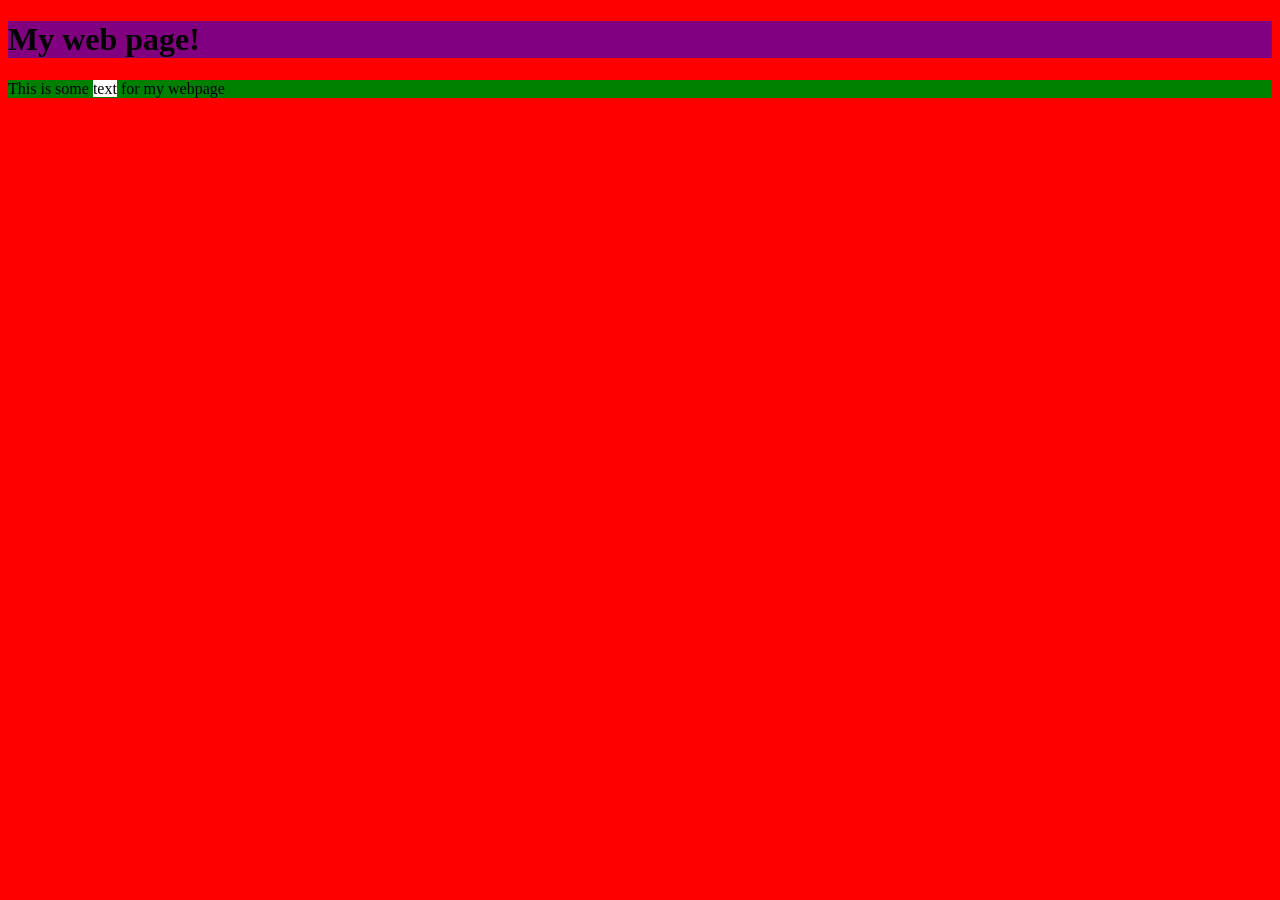
<file: prep-css-background-color/index.html>
<!DOCTYPE html>
<html lang="en">

<head>
  <meta charset="UTF-8">
  <meta name="viewport" content="width=device-width, initial-scale=1.0">
  <meta http-equiv="X-UA-Compatible" content="ie=edge">
  <title>CSS Background Color</title>
  <style>
  /* Your code here */
  body {
    background-color: red;
  }

  header {
    background-color: purple;
  }

  div {
    background-color: green;
  }

  span {
    background-color: white;
  }
  </style>
</head>

<body>
  <header>
    <h1>My web page!</h1>
  </header>
  <div>
    This is some <span>text</span> for my webpage
  </div>
</body>

</html>
</file>
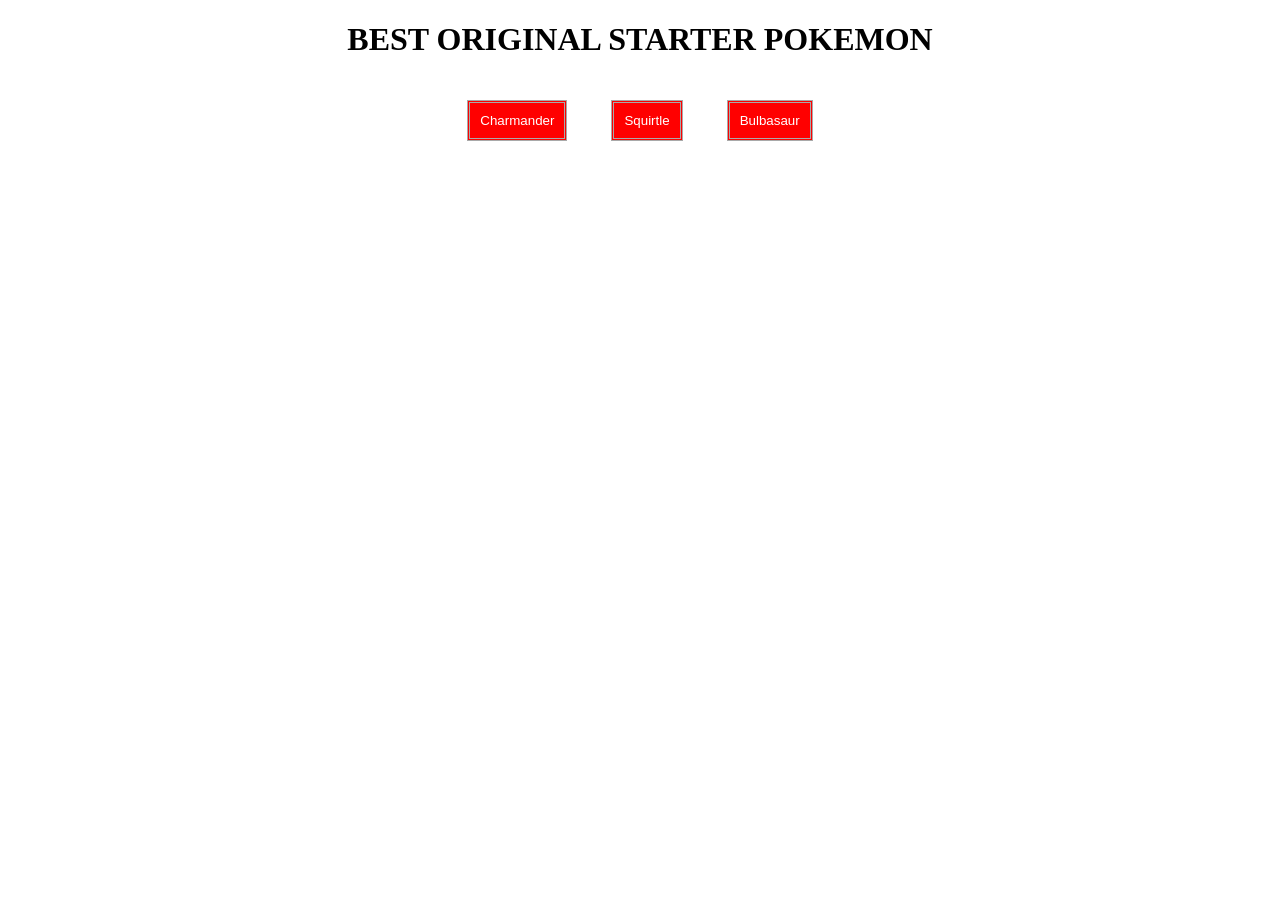
<file: prep-css-box-model/index.html>
<!DOCTYPE html>
<html lang="en">

<head>
  <meta charset="UTF-8">
  <meta name="viewport" content="width=device-width, initial-scale=1.0">
  <title>CSS Box Model</title>
  <link rel="stylesheet" href="style.css">
</head>

<body>
  <h1>BEST ORIGINAL STARTER POKEMON</h1>
  <div>
    <button>Charmander</button>
    <button>Squirtle</button>
    <button>Bulbasaur</button>
  </div>
</body>

</html>
</file>
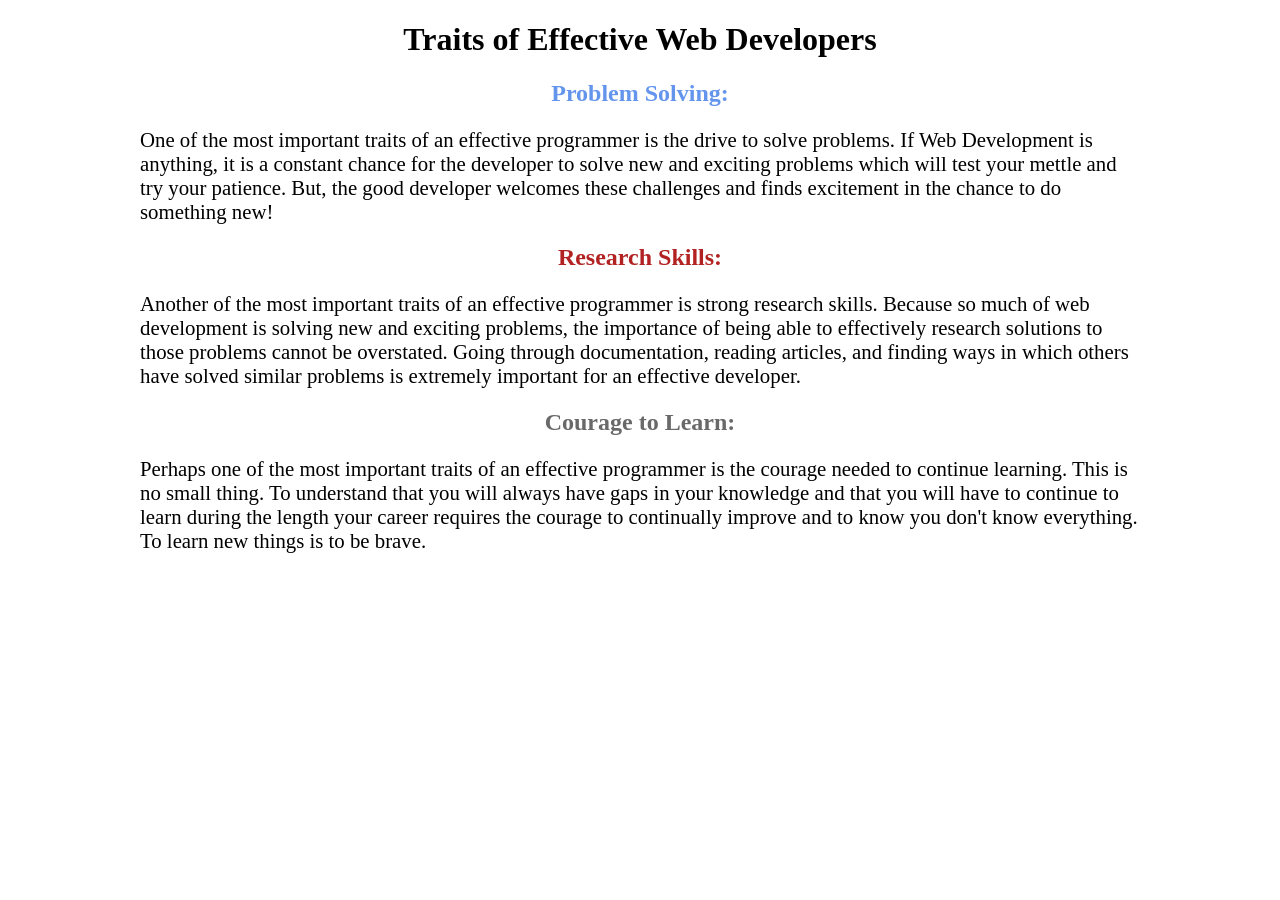
<file: prep-css-selectors/index.html>
<!DOCTYPE html>
<html lang="en">
<head>
    <meta charset="UTF-8">
    <meta name="viewport" content="width=device-width, initial-scale=1.0">
    <title>CSS Selectors</title>
    <link rel="stylesheet" href="style.css">
</head>
<body>
    <h1 class="heading-title">Traits of Effective Web Developers</h1>
    <div>
        <h2 class="heading-title problem-title">Problem Solving:</h2>
        <p>One of the most important traits of an effective programmer is the drive to solve problems. If Web Development is anything, it is a constant chance for the developer to solve new and exciting problems which will test your mettle and try your patience. But, the good developer welcomes these challenges and finds excitement in the chance to do something new!  </p>
    </div>
    <div class="research-skills">
        <h2 class="heading-title research-title">Research Skills:</h2>
        <p>Another of the most important traits of an effective programmer is strong research skills. Because so much of web development is solving new and exciting problems, the importance of being able to effectively research solutions to those problems cannot be overstated. Going through documentation, reading articles, and finding ways in which others have solved similar problems is extremely important for an effective developer.</p>
    </div>
    <div class="learning-courage">
        <h2 class="heading-title courage-title">Courage to Learn:</h2>
        <p>Perhaps one of the most important traits of an effective programmer is the courage needed to continue learning. This is no small thing. To understand that you will always have gaps in your knowledge and that you will have to continue to learn during the length your career requires the courage to continually improve and to know you don't know everything. To learn new things is to be brave.</p>
    </div>


</body>
</html>
</file>
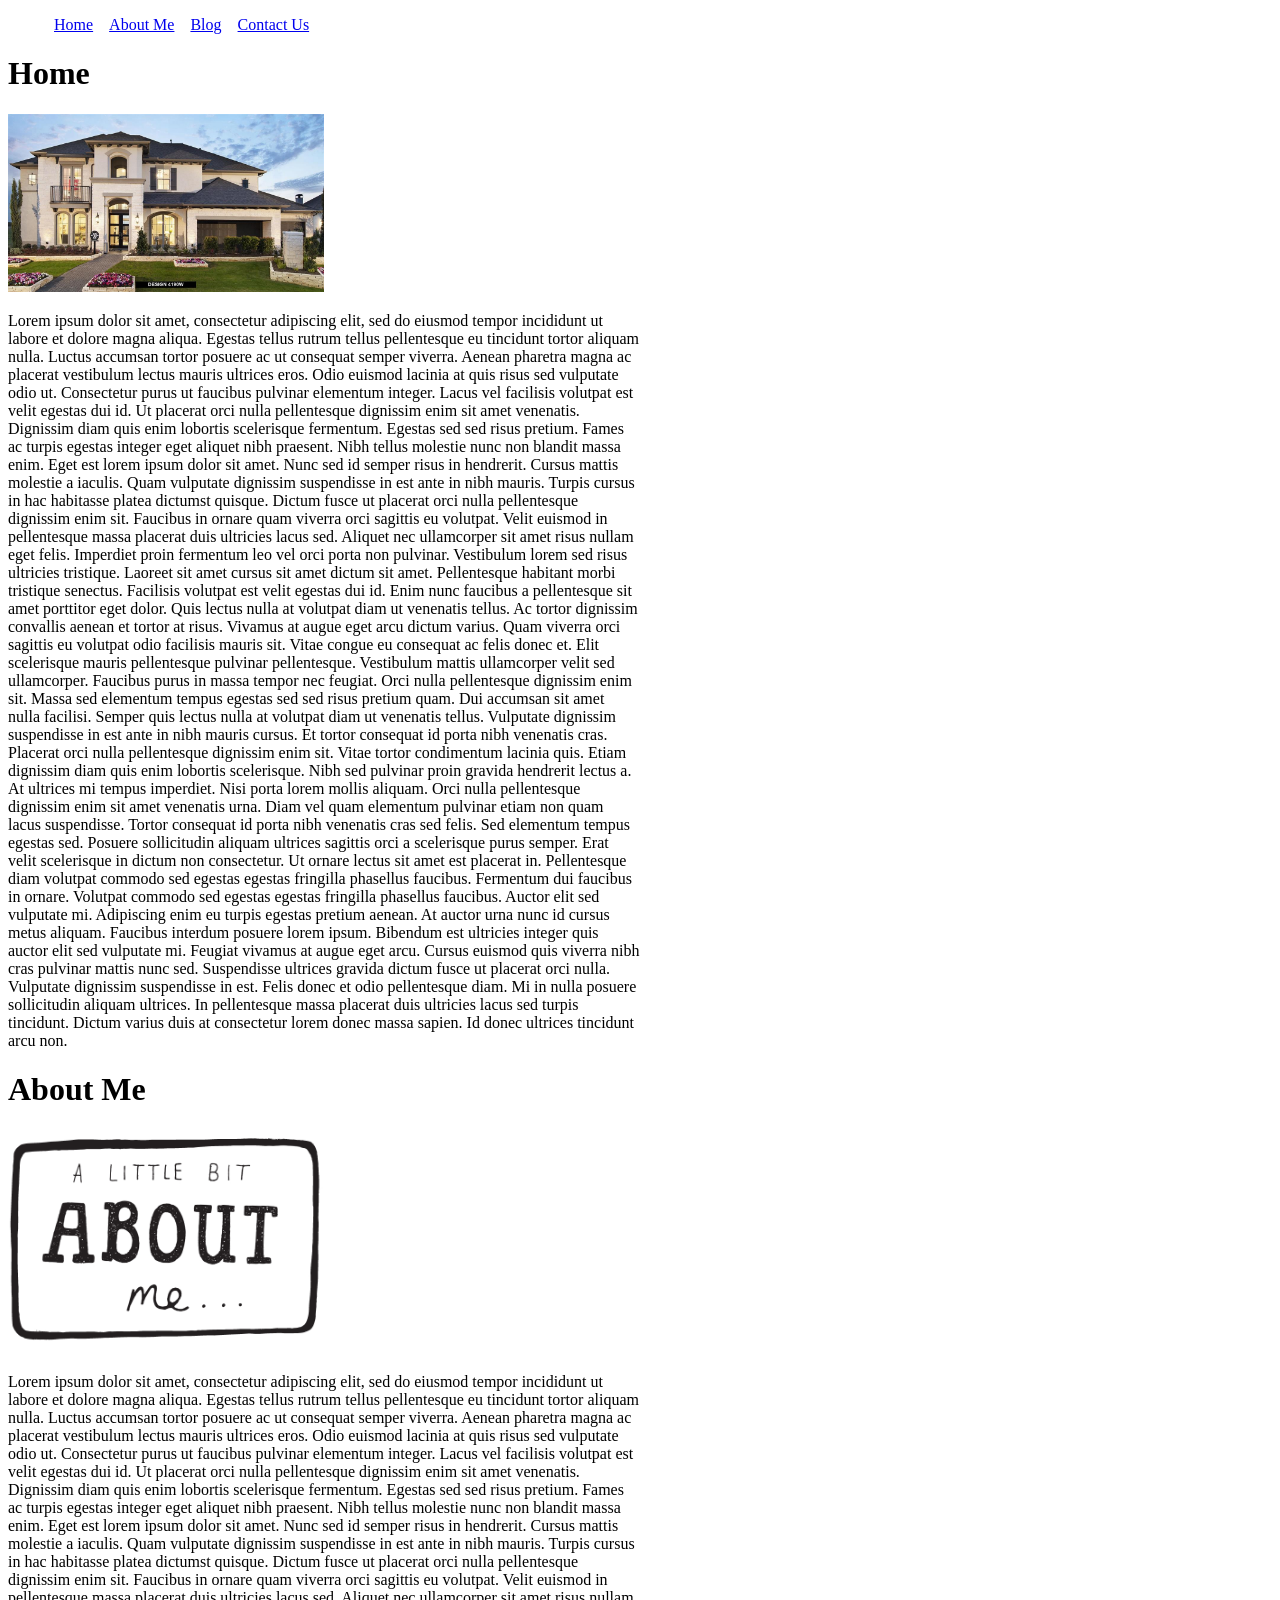
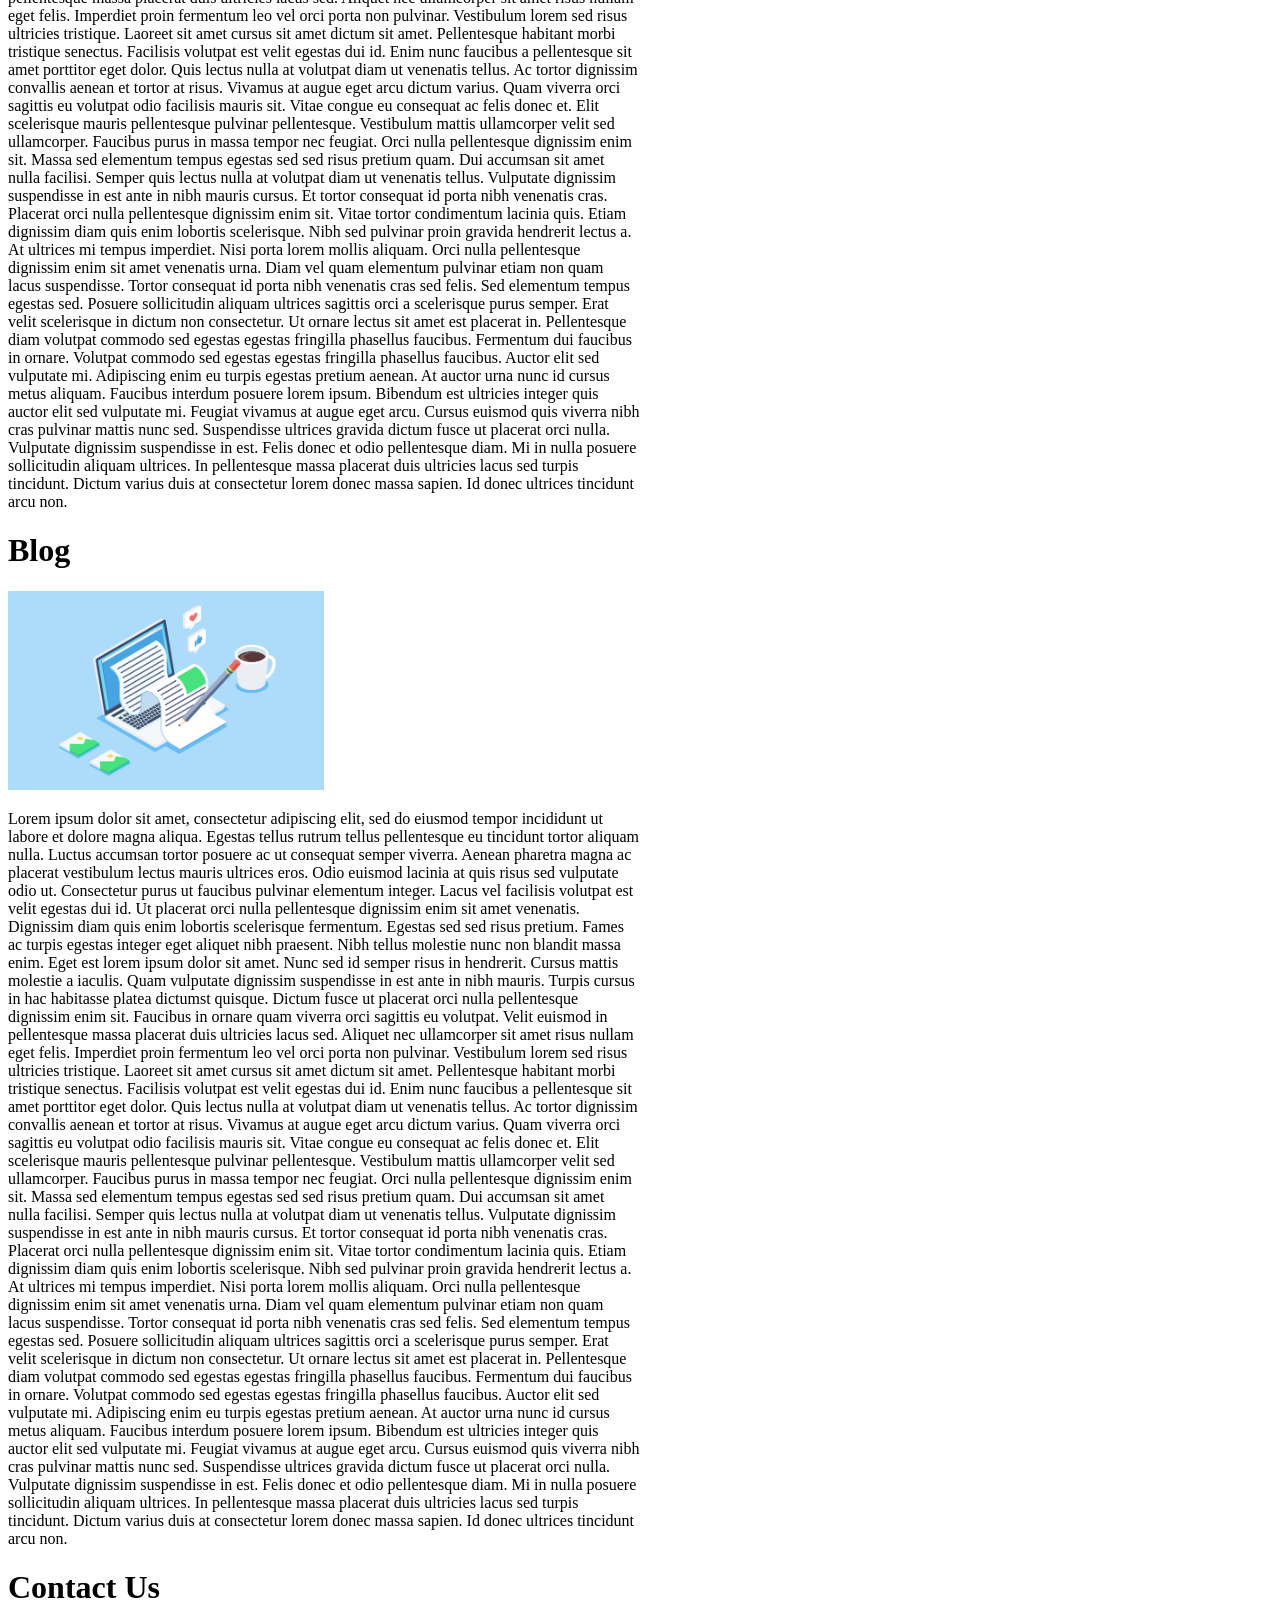
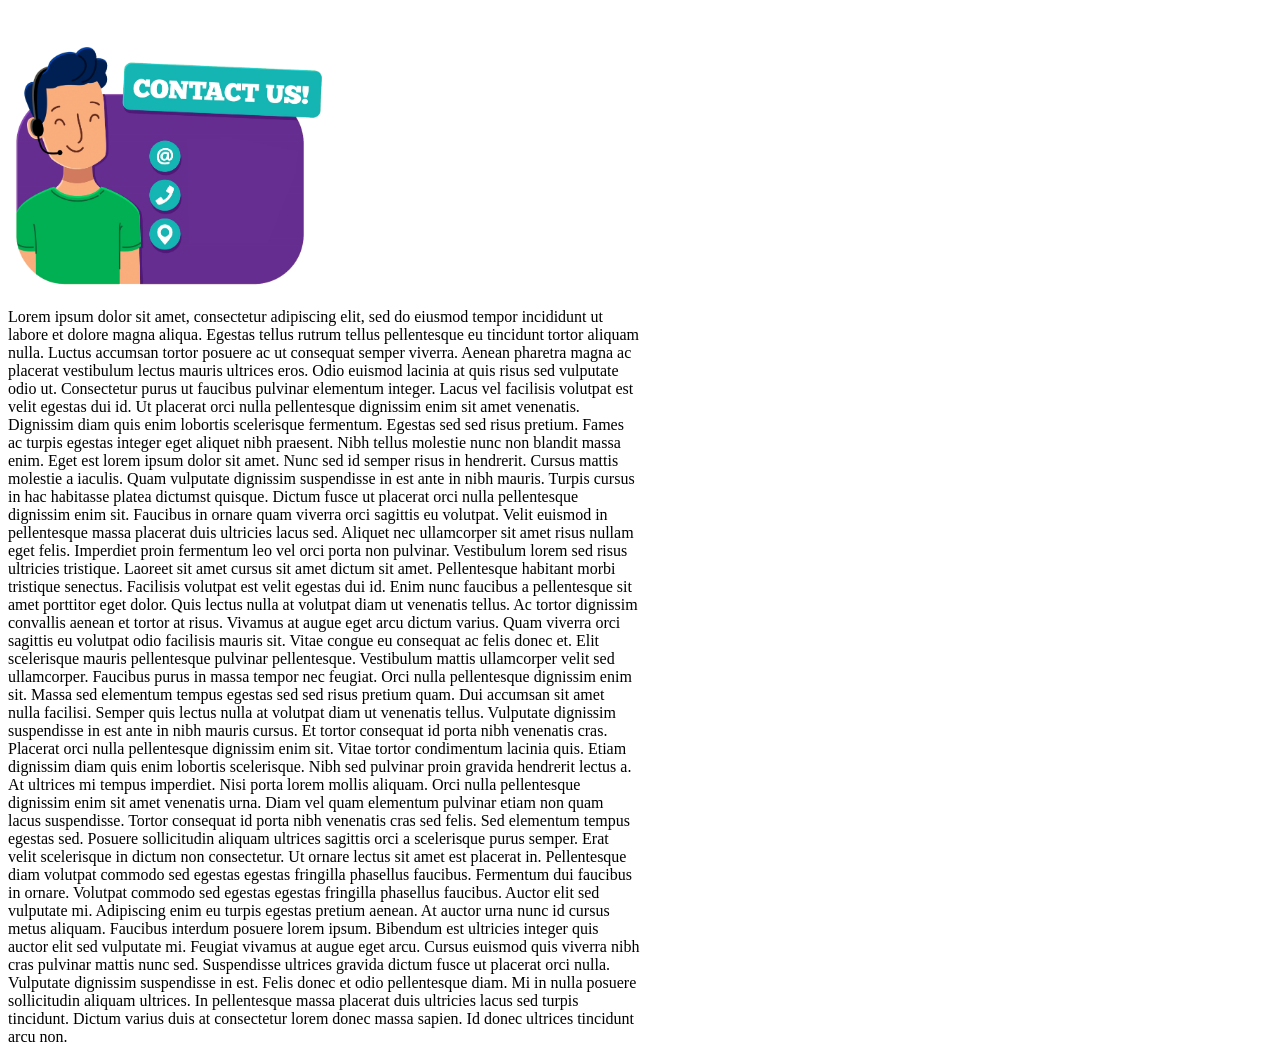
<file: prep-html-anchor-tags/index.html>
<!DOCTYPE html>
<html lang="en">

<head>
  <meta charset="UTF-8">
  <meta name="viewport" content="width=device-width, initial-scale=1.0">
  <title>Anchor Tags</title>
  <style>
    #container,
    img {
      width: 50%;
    }

    ul > li {
      display: inline;
      margin: 0 6px;
    }
  </style>
</head>

<body>
  <nav>
    <ul>
      <li><a href="#home">Home</a></li>
      <li><a href="#about-me">About Me</a></li>
      <li><a href="#blog">Blog</a></li>
      <li><a href="#contact-us">Contact Us</a></li>
    </ul>
  </nav>
  <div id="container">
    <h1 id="home">Home</h1>
    <img src="images/home.jpg" alt="home" />
    <p>
      Lorem ipsum dolor sit amet, consectetur adipiscing elit, sed do eiusmod tempor incididunt ut labore et dolore
      magna
      aliqua. Egestas tellus rutrum tellus pellentesque eu tincidunt tortor aliquam nulla. Luctus accumsan tortor
      posuere ac
      ut consequat semper viverra. Aenean pharetra magna ac placerat vestibulum lectus mauris ultrices eros. Odio
      euismod
      lacinia at quis risus sed vulputate odio ut. Consectetur purus ut faucibus pulvinar elementum integer. Lacus vel
      facilisis volutpat est velit egestas dui id. Ut placerat orci nulla pellentesque dignissim enim sit amet
      venenatis.
      Dignissim diam quis enim lobortis scelerisque fermentum. Egestas sed sed risus pretium. Fames ac turpis egestas
      integer
      eget aliquet nibh praesent. Nibh tellus molestie nunc non blandit massa enim. Eget est lorem ipsum dolor sit amet.
      Nunc
      sed id semper risus in hendrerit.

      Cursus mattis molestie a iaculis. Quam vulputate dignissim suspendisse in est ante in nibh mauris. Turpis cursus
      in
      hac
      habitasse platea dictumst quisque. Dictum fusce ut placerat orci nulla pellentesque dignissim enim sit. Faucibus
      in
      ornare quam viverra orci sagittis eu volutpat. Velit euismod in pellentesque massa placerat duis ultricies lacus
      sed.
      Aliquet nec ullamcorper sit amet risus nullam eget felis. Imperdiet proin fermentum leo vel orci porta non
      pulvinar.
      Vestibulum lorem sed risus ultricies tristique. Laoreet sit amet cursus sit amet dictum sit amet. Pellentesque
      habitant
      morbi tristique senectus. Facilisis volutpat est velit egestas dui id. Enim nunc faucibus a pellentesque sit amet
      porttitor eget dolor. Quis lectus nulla at volutpat diam ut venenatis tellus. Ac tortor dignissim convallis aenean
      et
      tortor at risus. Vivamus at augue eget arcu dictum varius.

      Quam viverra orci sagittis eu volutpat odio facilisis mauris sit. Vitae congue eu consequat ac felis donec et.
      Elit
      scelerisque mauris pellentesque pulvinar pellentesque. Vestibulum mattis ullamcorper velit sed ullamcorper.
      Faucibus
      purus in massa tempor nec feugiat. Orci nulla pellentesque dignissim enim sit. Massa sed elementum tempus egestas
      sed
      sed risus pretium quam. Dui accumsan sit amet nulla facilisi. Semper quis lectus nulla at volutpat diam ut
      venenatis
      tellus. Vulputate dignissim suspendisse in est ante in nibh mauris cursus. Et tortor consequat id porta nibh
      venenatis
      cras.

      Placerat orci nulla pellentesque dignissim enim sit. Vitae tortor condimentum lacinia quis. Etiam dignissim diam
      quis
      enim lobortis scelerisque. Nibh sed pulvinar proin gravida hendrerit lectus a. At ultrices mi tempus imperdiet.
      Nisi
      porta lorem mollis aliquam. Orci nulla pellentesque dignissim enim sit amet venenatis urna. Diam vel quam
      elementum
      pulvinar etiam non quam lacus suspendisse. Tortor consequat id porta nibh venenatis cras sed felis. Sed elementum
      tempus
      egestas sed. Posuere sollicitudin aliquam ultrices sagittis orci a scelerisque purus semper. Erat velit
      scelerisque in
      dictum non consectetur. Ut ornare lectus sit amet est placerat in. Pellentesque diam volutpat commodo sed egestas
      egestas fringilla phasellus faucibus. Fermentum dui faucibus in ornare. Volutpat commodo sed egestas egestas
      fringilla
      phasellus faucibus. Auctor elit sed vulputate mi. Adipiscing enim eu turpis egestas pretium aenean. At auctor urna
      nunc
      id cursus metus aliquam. Faucibus interdum posuere lorem ipsum.

      Bibendum est ultricies integer quis auctor elit sed vulputate mi. Feugiat vivamus at augue eget arcu. Cursus
      euismod
      quis viverra nibh cras pulvinar mattis nunc sed. Suspendisse ultrices gravida dictum fusce ut placerat orci nulla.
      Vulputate dignissim suspendisse in est. Felis donec et odio pellentesque diam. Mi in nulla posuere sollicitudin
      aliquam
      ultrices. In pellentesque massa placerat duis ultricies lacus sed turpis tincidunt. Dictum varius duis at
      consectetur
      lorem donec massa sapien. Id donec ultrices tincidunt arcu non.
    </p>
    <h1 id="about-me">About Me</h1>
    <img src="images/about-me.jpg" alt="about-me" />
    <p>
      Lorem ipsum dolor sit amet, consectetur adipiscing elit, sed do eiusmod tempor incididunt ut labore et dolore
      magna
      aliqua. Egestas tellus rutrum tellus pellentesque eu tincidunt tortor aliquam nulla. Luctus accumsan tortor
      posuere ac
      ut consequat semper viverra. Aenean pharetra magna ac placerat vestibulum lectus mauris ultrices eros. Odio
      euismod
      lacinia at quis risus sed vulputate odio ut. Consectetur purus ut faucibus pulvinar elementum integer. Lacus vel
      facilisis volutpat est velit egestas dui id. Ut placerat orci nulla pellentesque dignissim enim sit amet
      venenatis.
      Dignissim diam quis enim lobortis scelerisque fermentum. Egestas sed sed risus pretium. Fames ac turpis egestas
      integer
      eget aliquet nibh praesent. Nibh tellus molestie nunc non blandit massa enim. Eget est lorem ipsum dolor sit amet.
      Nunc
      sed id semper risus in hendrerit.

      Cursus mattis molestie a iaculis. Quam vulputate dignissim suspendisse in est ante in nibh mauris. Turpis cursus
      in
      hac
      habitasse platea dictumst quisque. Dictum fusce ut placerat orci nulla pellentesque dignissim enim sit. Faucibus
      in
      ornare quam viverra orci sagittis eu volutpat. Velit euismod in pellentesque massa placerat duis ultricies lacus
      sed.
      Aliquet nec ullamcorper sit amet risus nullam eget felis. Imperdiet proin fermentum leo vel orci porta non
      pulvinar.
      Vestibulum lorem sed risus ultricies tristique. Laoreet sit amet cursus sit amet dictum sit amet. Pellentesque
      habitant
      morbi tristique senectus. Facilisis volutpat est velit egestas dui id. Enim nunc faucibus a pellentesque sit amet
      porttitor eget dolor. Quis lectus nulla at volutpat diam ut venenatis tellus. Ac tortor dignissim convallis aenean
      et
      tortor at risus. Vivamus at augue eget arcu dictum varius.

      Quam viverra orci sagittis eu volutpat odio facilisis mauris sit. Vitae congue eu consequat ac felis donec et.
      Elit
      scelerisque mauris pellentesque pulvinar pellentesque. Vestibulum mattis ullamcorper velit sed ullamcorper.
      Faucibus
      purus in massa tempor nec feugiat. Orci nulla pellentesque dignissim enim sit. Massa sed elementum tempus egestas
      sed
      sed risus pretium quam. Dui accumsan sit amet nulla facilisi. Semper quis lectus nulla at volutpat diam ut
      venenatis
      tellus. Vulputate dignissim suspendisse in est ante in nibh mauris cursus. Et tortor consequat id porta nibh
      venenatis
      cras.

      Placerat orci nulla pellentesque dignissim enim sit. Vitae tortor condimentum lacinia quis. Etiam dignissim diam
      quis
      enim lobortis scelerisque. Nibh sed pulvinar proin gravida hendrerit lectus a. At ultrices mi tempus imperdiet.
      Nisi
      porta lorem mollis aliquam. Orci nulla pellentesque dignissim enim sit amet venenatis urna. Diam vel quam
      elementum
      pulvinar etiam non quam lacus suspendisse. Tortor consequat id porta nibh venenatis cras sed felis. Sed elementum
      tempus
      egestas sed. Posuere sollicitudin aliquam ultrices sagittis orci a scelerisque purus semper. Erat velit
      scelerisque in
      dictum non consectetur. Ut ornare lectus sit amet est placerat in. Pellentesque diam volutpat commodo sed egestas
      egestas fringilla phasellus faucibus. Fermentum dui faucibus in ornare. Volutpat commodo sed egestas egestas
      fringilla
      phasellus faucibus. Auctor elit sed vulputate mi. Adipiscing enim eu turpis egestas pretium aenean. At auctor urna
      nunc
      id cursus metus aliquam. Faucibus interdum posuere lorem ipsum.

      Bibendum est ultricies integer quis auctor elit sed vulputate mi. Feugiat vivamus at augue eget arcu. Cursus
      euismod
      quis viverra nibh cras pulvinar mattis nunc sed. Suspendisse ultrices gravida dictum fusce ut placerat orci nulla.
      Vulputate dignissim suspendisse in est. Felis donec et odio pellentesque diam. Mi in nulla posuere sollicitudin
      aliquam
      ultrices. In pellentesque massa placerat duis ultricies lacus sed turpis tincidunt. Dictum varius duis at
      consectetur
      lorem donec massa sapien. Id donec ultrices tincidunt arcu non.
    </p>
    <h1 id="blog">Blog</h1>
    <img src="images/blog.png" alt="blog" />
    <p>
      Lorem ipsum dolor sit amet, consectetur adipiscing elit, sed do eiusmod tempor incididunt ut labore et dolore
      magna
      aliqua. Egestas tellus rutrum tellus pellentesque eu tincidunt tortor aliquam nulla. Luctus accumsan tortor
      posuere ac
      ut consequat semper viverra. Aenean pharetra magna ac placerat vestibulum lectus mauris ultrices eros. Odio
      euismod
      lacinia at quis risus sed vulputate odio ut. Consectetur purus ut faucibus pulvinar elementum integer. Lacus vel
      facilisis volutpat est velit egestas dui id. Ut placerat orci nulla pellentesque dignissim enim sit amet
      venenatis.
      Dignissim diam quis enim lobortis scelerisque fermentum. Egestas sed sed risus pretium. Fames ac turpis egestas
      integer
      eget aliquet nibh praesent. Nibh tellus molestie nunc non blandit massa enim. Eget est lorem ipsum dolor sit amet.
      Nunc
      sed id semper risus in hendrerit.

      Cursus mattis molestie a iaculis. Quam vulputate dignissim suspendisse in est ante in nibh mauris. Turpis cursus
      in
      hac
      habitasse platea dictumst quisque. Dictum fusce ut placerat orci nulla pellentesque dignissim enim sit. Faucibus
      in
      ornare quam viverra orci sagittis eu volutpat. Velit euismod in pellentesque massa placerat duis ultricies lacus
      sed.
      Aliquet nec ullamcorper sit amet risus nullam eget felis. Imperdiet proin fermentum leo vel orci porta non
      pulvinar.
      Vestibulum lorem sed risus ultricies tristique. Laoreet sit amet cursus sit amet dictum sit amet. Pellentesque
      habitant
      morbi tristique senectus. Facilisis volutpat est velit egestas dui id. Enim nunc faucibus a pellentesque sit amet
      porttitor eget dolor. Quis lectus nulla at volutpat diam ut venenatis tellus. Ac tortor dignissim convallis aenean
      et
      tortor at risus. Vivamus at augue eget arcu dictum varius.

      Quam viverra orci sagittis eu volutpat odio facilisis mauris sit. Vitae congue eu consequat ac felis donec et.
      Elit
      scelerisque mauris pellentesque pulvinar pellentesque. Vestibulum mattis ullamcorper velit sed ullamcorper.
      Faucibus
      purus in massa tempor nec feugiat. Orci nulla pellentesque dignissim enim sit. Massa sed elementum tempus egestas
      sed
      sed risus pretium quam. Dui accumsan sit amet nulla facilisi. Semper quis lectus nulla at volutpat diam ut
      venenatis
      tellus. Vulputate dignissim suspendisse in est ante in nibh mauris cursus. Et tortor consequat id porta nibh
      venenatis
      cras.

      Placerat orci nulla pellentesque dignissim enim sit. Vitae tortor condimentum lacinia quis. Etiam dignissim diam
      quis
      enim lobortis scelerisque. Nibh sed pulvinar proin gravida hendrerit lectus a. At ultrices mi tempus imperdiet.
      Nisi
      porta lorem mollis aliquam. Orci nulla pellentesque dignissim enim sit amet venenatis urna. Diam vel quam
      elementum
      pulvinar etiam non quam lacus suspendisse. Tortor consequat id porta nibh venenatis cras sed felis. Sed elementum
      tempus
      egestas sed. Posuere sollicitudin aliquam ultrices sagittis orci a scelerisque purus semper. Erat velit
      scelerisque in
      dictum non consectetur. Ut ornare lectus sit amet est placerat in. Pellentesque diam volutpat commodo sed egestas
      egestas fringilla phasellus faucibus. Fermentum dui faucibus in ornare. Volutpat commodo sed egestas egestas
      fringilla
      phasellus faucibus. Auctor elit sed vulputate mi. Adipiscing enim eu turpis egestas pretium aenean. At auctor urna
      nunc
      id cursus metus aliquam. Faucibus interdum posuere lorem ipsum.

      Bibendum est ultricies integer quis auctor elit sed vulputate mi. Feugiat vivamus at augue eget arcu. Cursus
      euismod
      quis viverra nibh cras pulvinar mattis nunc sed. Suspendisse ultrices gravida dictum fusce ut placerat orci nulla.
      Vulputate dignissim suspendisse in est. Felis donec et odio pellentesque diam. Mi in nulla posuere sollicitudin
      aliquam
      ultrices. In pellentesque massa placerat duis ultricies lacus sed turpis tincidunt. Dictum varius duis at
      consectetur
      lorem donec massa sapien. Id donec ultrices tincidunt arcu non.
    </p>
    <h1 id="contact-us">Contact Us</h1>
    <img src="images/contact-us.png" alt="contact" />
    <p>
      Lorem ipsum dolor sit amet, consectetur adipiscing elit, sed do eiusmod tempor incididunt ut labore et dolore
      magna
      aliqua. Egestas tellus rutrum tellus pellentesque eu tincidunt tortor aliquam nulla. Luctus accumsan tortor
      posuere ac
      ut consequat semper viverra. Aenean pharetra magna ac placerat vestibulum lectus mauris ultrices eros. Odio
      euismod
      lacinia at quis risus sed vulputate odio ut. Consectetur purus ut faucibus pulvinar elementum integer. Lacus vel
      facilisis volutpat est velit egestas dui id. Ut placerat orci nulla pellentesque dignissim enim sit amet
      venenatis.
      Dignissim diam quis enim lobortis scelerisque fermentum. Egestas sed sed risus pretium. Fames ac turpis egestas
      integer
      eget aliquet nibh praesent. Nibh tellus molestie nunc non blandit massa enim. Eget est lorem ipsum dolor sit amet.
      Nunc
      sed id semper risus in hendrerit.

      Cursus mattis molestie a iaculis. Quam vulputate dignissim suspendisse in est ante in nibh mauris. Turpis cursus
      in
      hac
      habitasse platea dictumst quisque. Dictum fusce ut placerat orci nulla pellentesque dignissim enim sit. Faucibus
      in
      ornare quam viverra orci sagittis eu volutpat. Velit euismod in pellentesque massa placerat duis ultricies lacus
      sed.
      Aliquet nec ullamcorper sit amet risus nullam eget felis. Imperdiet proin fermentum leo vel orci porta non
      pulvinar.
      Vestibulum lorem sed risus ultricies tristique. Laoreet sit amet cursus sit amet dictum sit amet. Pellentesque
      habitant
      morbi tristique senectus. Facilisis volutpat est velit egestas dui id. Enim nunc faucibus a pellentesque sit amet
      porttitor eget dolor. Quis lectus nulla at volutpat diam ut venenatis tellus. Ac tortor dignissim convallis aenean
      et
      tortor at risus. Vivamus at augue eget arcu dictum varius.

      Quam viverra orci sagittis eu volutpat odio facilisis mauris sit. Vitae congue eu consequat ac felis donec et.
      Elit
      scelerisque mauris pellentesque pulvinar pellentesque. Vestibulum mattis ullamcorper velit sed ullamcorper.
      Faucibus
      purus in massa tempor nec feugiat. Orci nulla pellentesque dignissim enim sit. Massa sed elementum tempus egestas
      sed
      sed risus pretium quam. Dui accumsan sit amet nulla facilisi. Semper quis lectus nulla at volutpat diam ut
      venenatis
      tellus. Vulputate dignissim suspendisse in est ante in nibh mauris cursus. Et tortor consequat id porta nibh
      venenatis
      cras.

      Placerat orci nulla pellentesque dignissim enim sit. Vitae tortor condimentum lacinia quis. Etiam dignissim diam
      quis
      enim lobortis scelerisque. Nibh sed pulvinar proin gravida hendrerit lectus a. At ultrices mi tempus imperdiet.
      Nisi
      porta lorem mollis aliquam. Orci nulla pellentesque dignissim enim sit amet venenatis urna. Diam vel quam
      elementum
      pulvinar etiam non quam lacus suspendisse. Tortor consequat id porta nibh venenatis cras sed felis. Sed elementum
      tempus
      egestas sed. Posuere sollicitudin aliquam ultrices sagittis orci a scelerisque purus semper. Erat velit
      scelerisque in
      dictum non consectetur. Ut ornare lectus sit amet est placerat in. Pellentesque diam volutpat commodo sed egestas
      egestas fringilla phasellus faucibus. Fermentum dui faucibus in ornare. Volutpat commodo sed egestas egestas
      fringilla
      phasellus faucibus. Auctor elit sed vulputate mi. Adipiscing enim eu turpis egestas pretium aenean. At auctor urna
      nunc
      id cursus metus aliquam. Faucibus interdum posuere lorem ipsum.

      Bibendum est ultricies integer quis auctor elit sed vulputate mi. Feugiat vivamus at augue eget arcu. Cursus
      euismod
      quis viverra nibh cras pulvinar mattis nunc sed. Suspendisse ultrices gravida dictum fusce ut placerat orci nulla.
      Vulputate dignissim suspendisse in est. Felis donec et odio pellentesque diam. Mi in nulla posuere sollicitudin
      aliquam
      ultrices. In pellentesque massa placerat duis ultricies lacus sed turpis tincidunt. Dictum varius duis at
      consectetur
      lorem donec massa sapien. Id donec ultrices tincidunt arcu non.
    </p>

  </div>
</body>

</html>
</file>
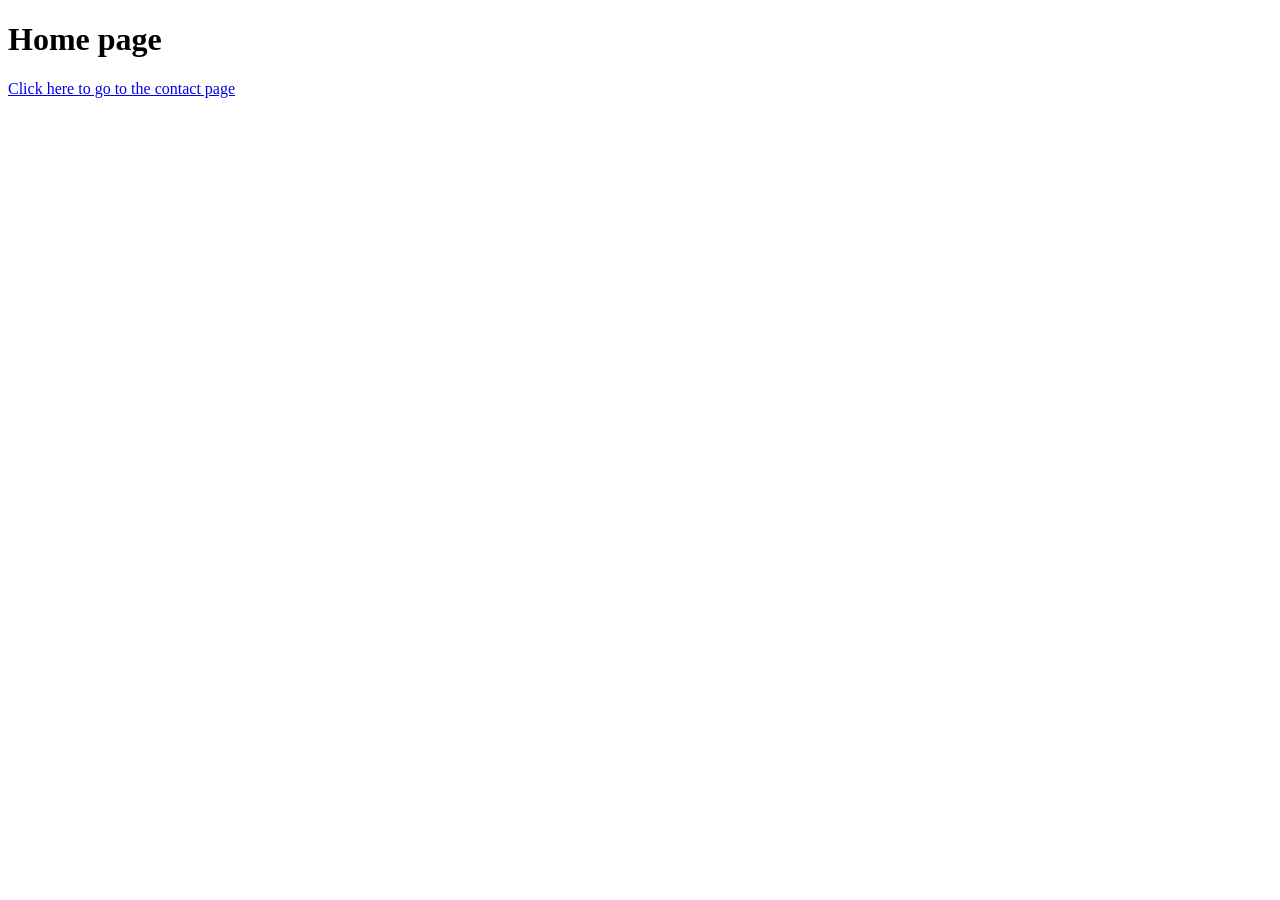
<file: prep-html-relative-pathing/index.html>
<!DOCTYPE html>
<html lang="en">
<head>
  <meta charset="UTF-8">
  <meta name="viewport" content="width=device-width, initial-scale=1.0">
  <title>Home Page</title>
</head>
<body>
  <h1>Home page</h1>
  <div><a href="/contact-us/contact-us.html">Click here to go to the contact page</a></div>
</body>
</html>
</file>
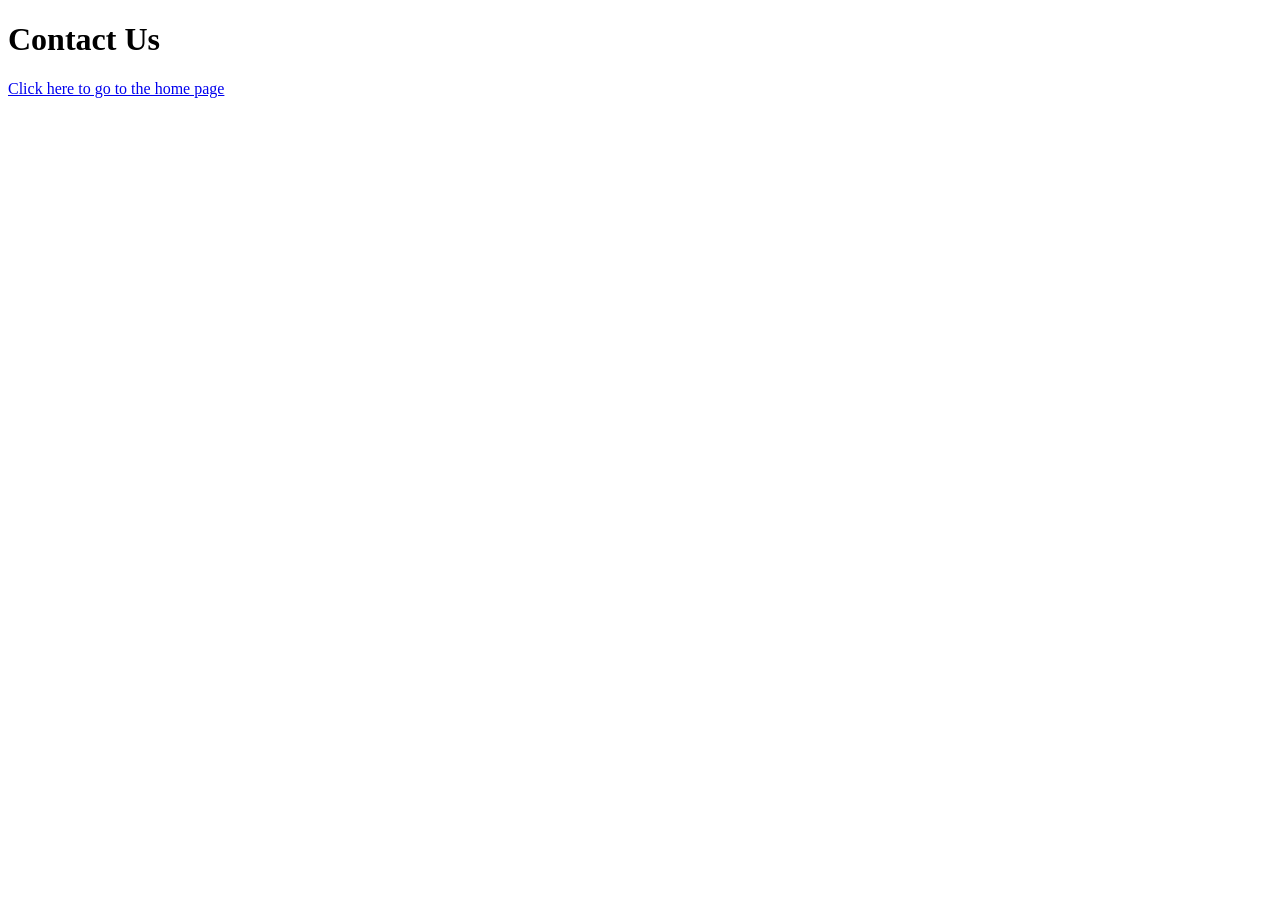
<file: prep-html-relative-pathing/contact-us/contact-us.html>
<!DOCTYPE html>
<html lang="en">
<head>
  <meta charset="UTF-8">
  <meta name="viewport" content="width=device-width, initial-scale=1.0">
  <title>Contact Us</title>
</head>
<body>
  <h1>Contact Us</h1>
  <div>
    <a href="../index.html">Click here to go to the home page</a></div>
</body>
</html>
</file>
<file: prep-css-box-model/style.css>
* {
  text-align: center;
}

button {
  background-color: red;
  color: white;

  /* 👇 YOUR CODE HERE 👇 */

  margin: 20px;
  padding: 10px;
  border: double 3px darkgray;
}
</file>
<file: prep-css-selectors/style.css>
body {
  width: 1000px;
  margin: auto;
}

p {
  font-size: 1.3rem;
}

.heading-title {
  text-align: center;
}

.problem-title {
  color: cornflowerblue;
}

.research-title {
  color: firebrick;
}

.courage-title {
  color: dimgray;
}
</file>
